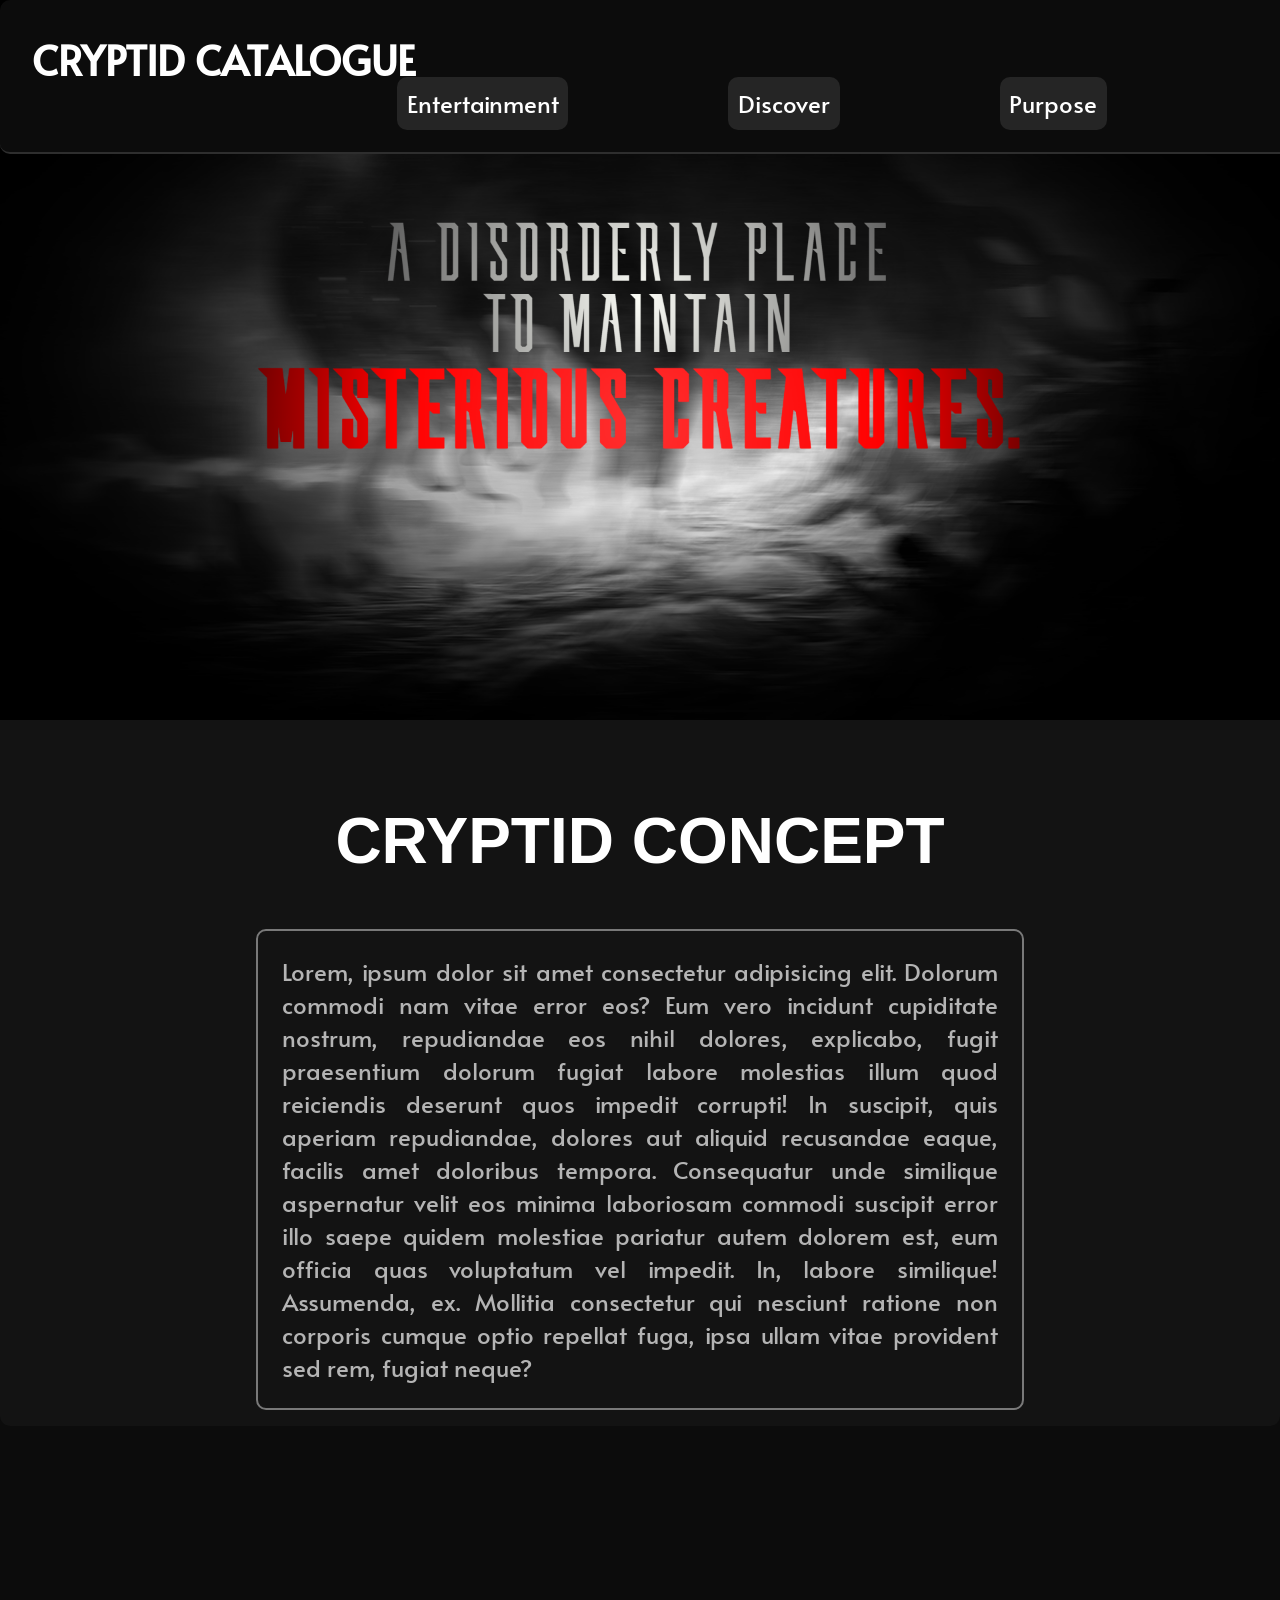
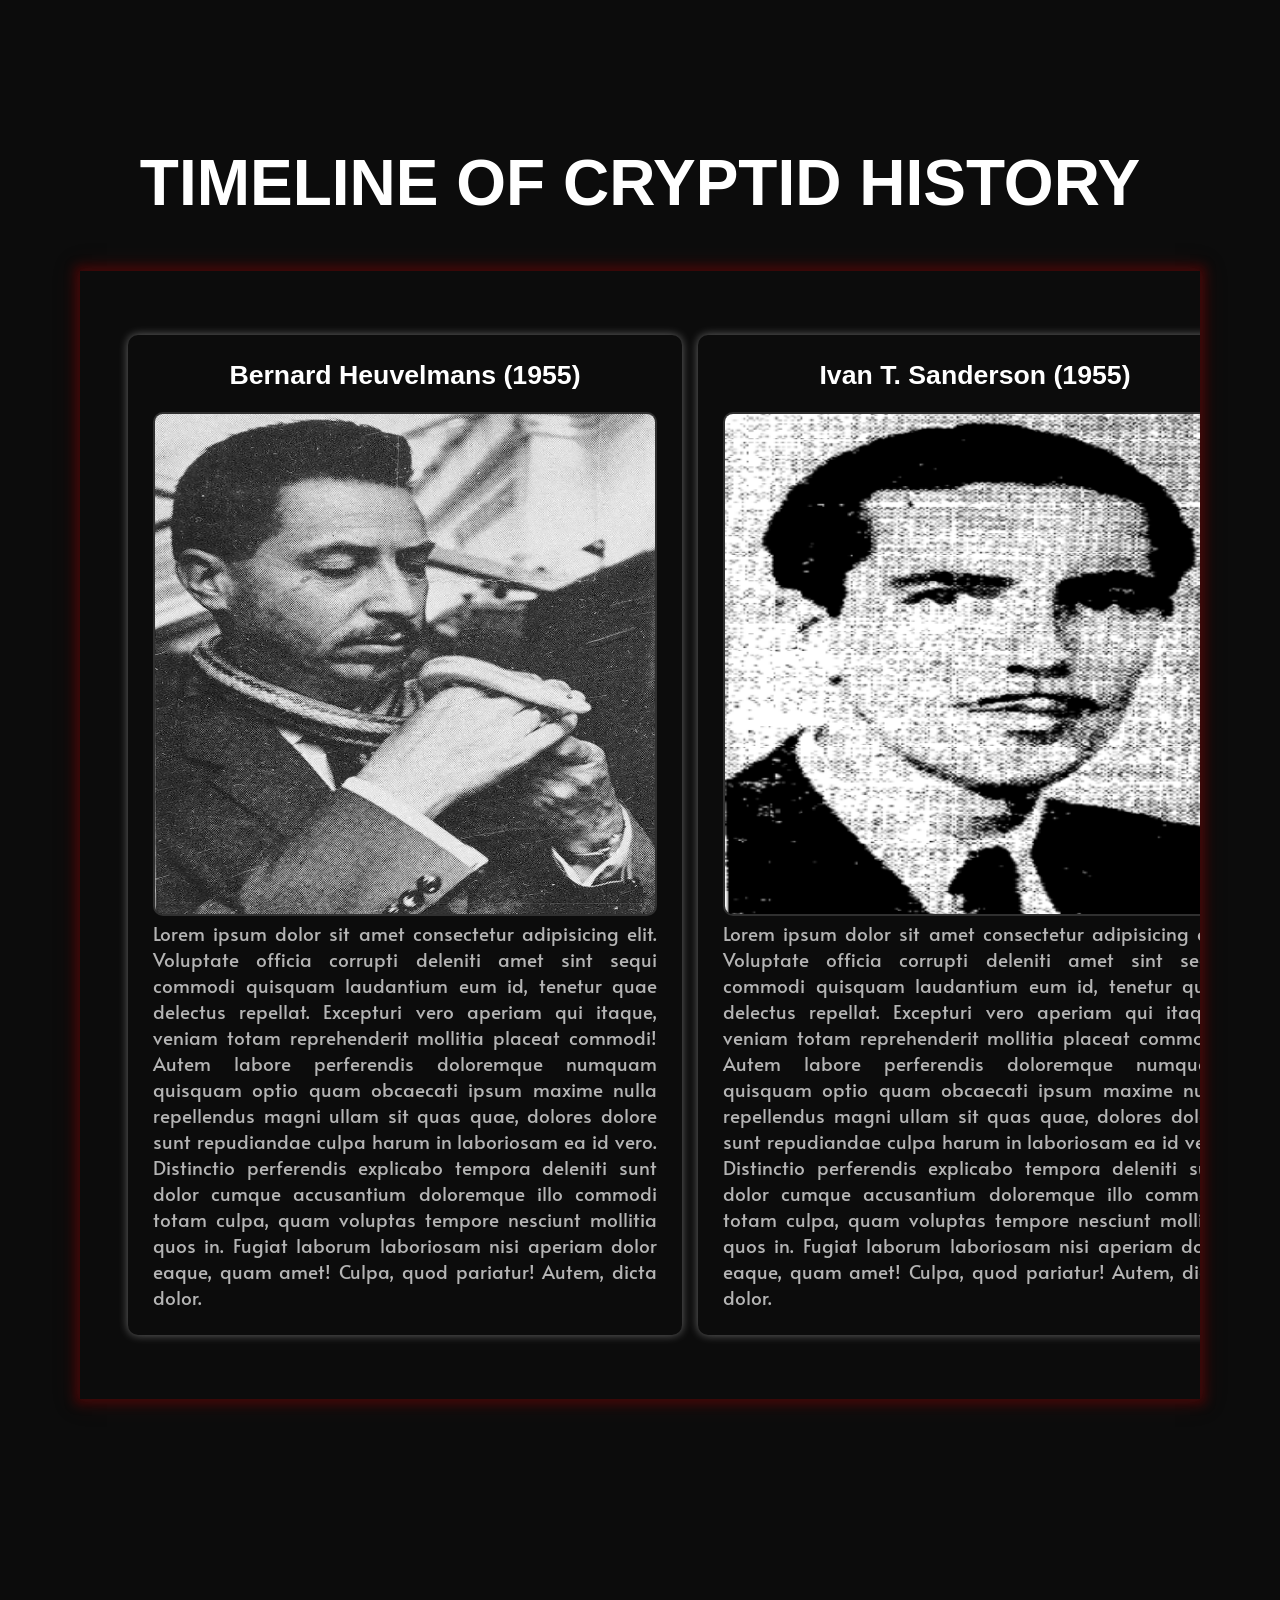
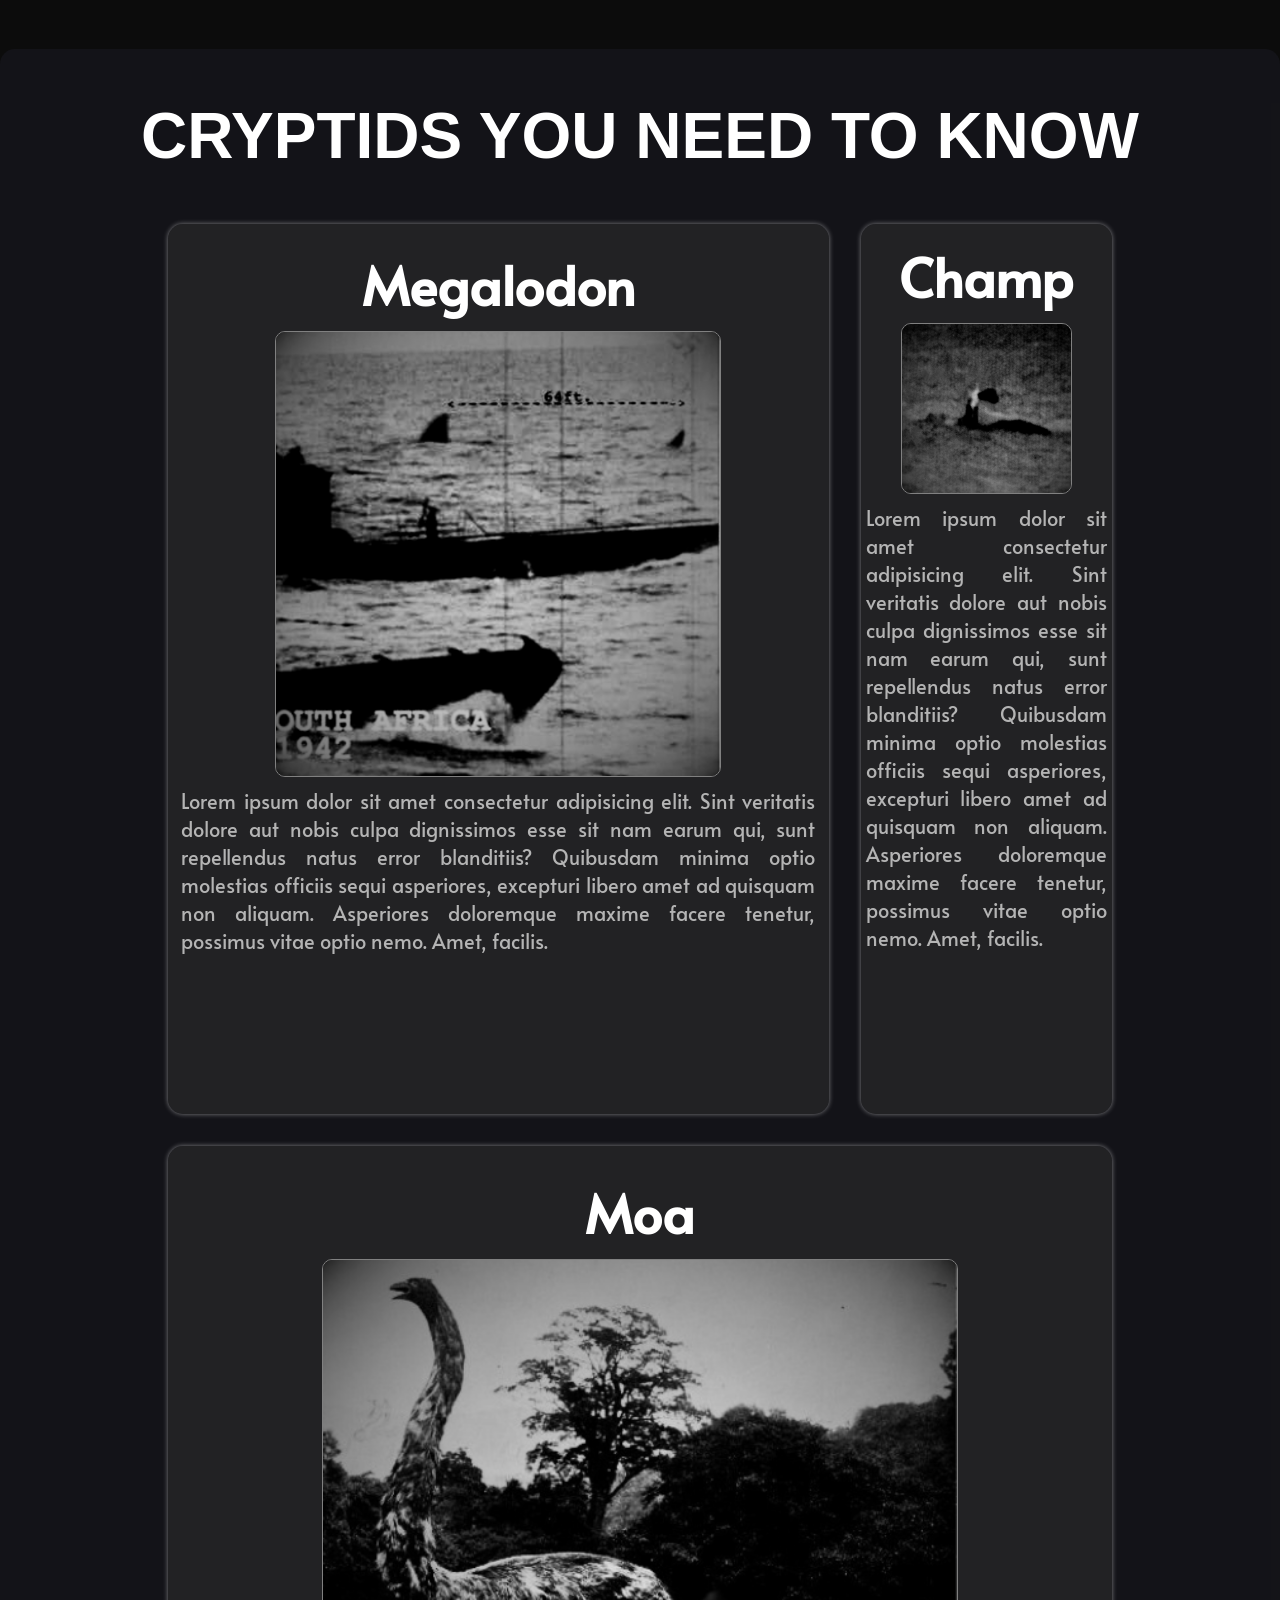
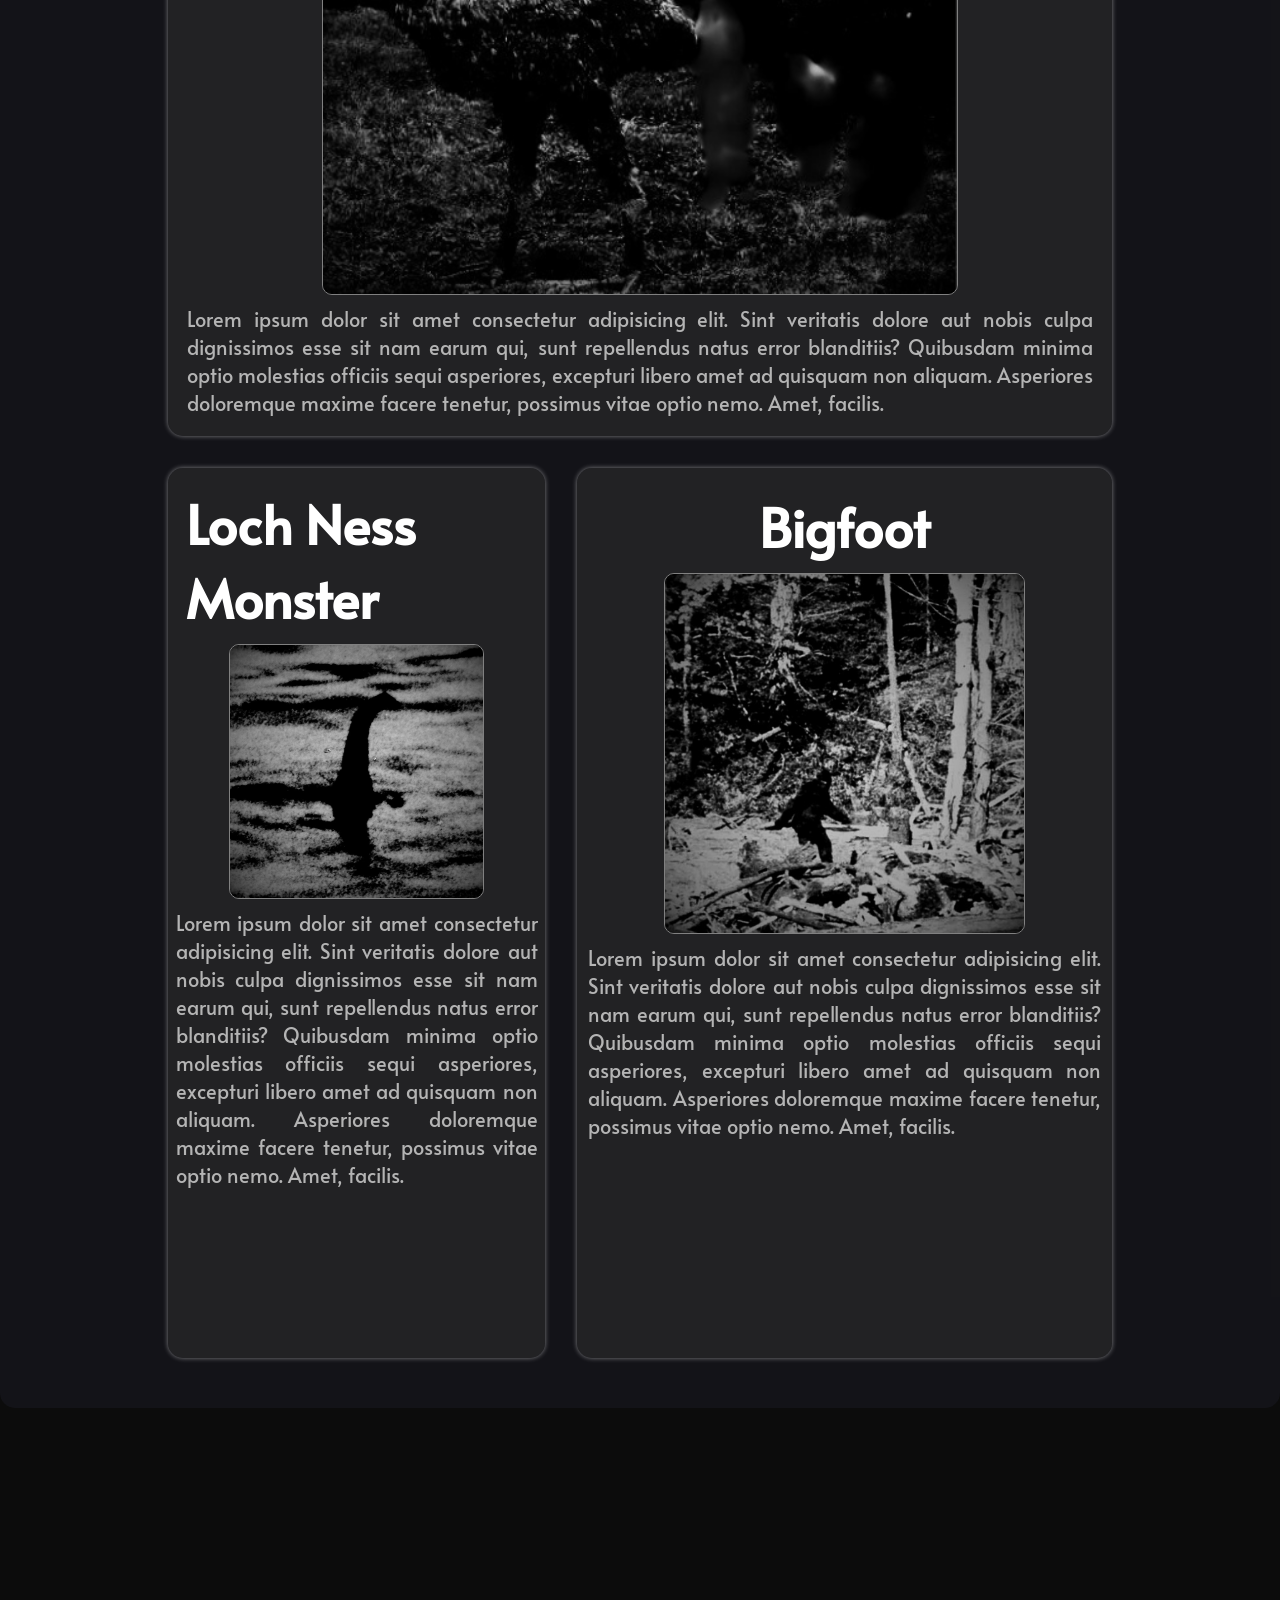
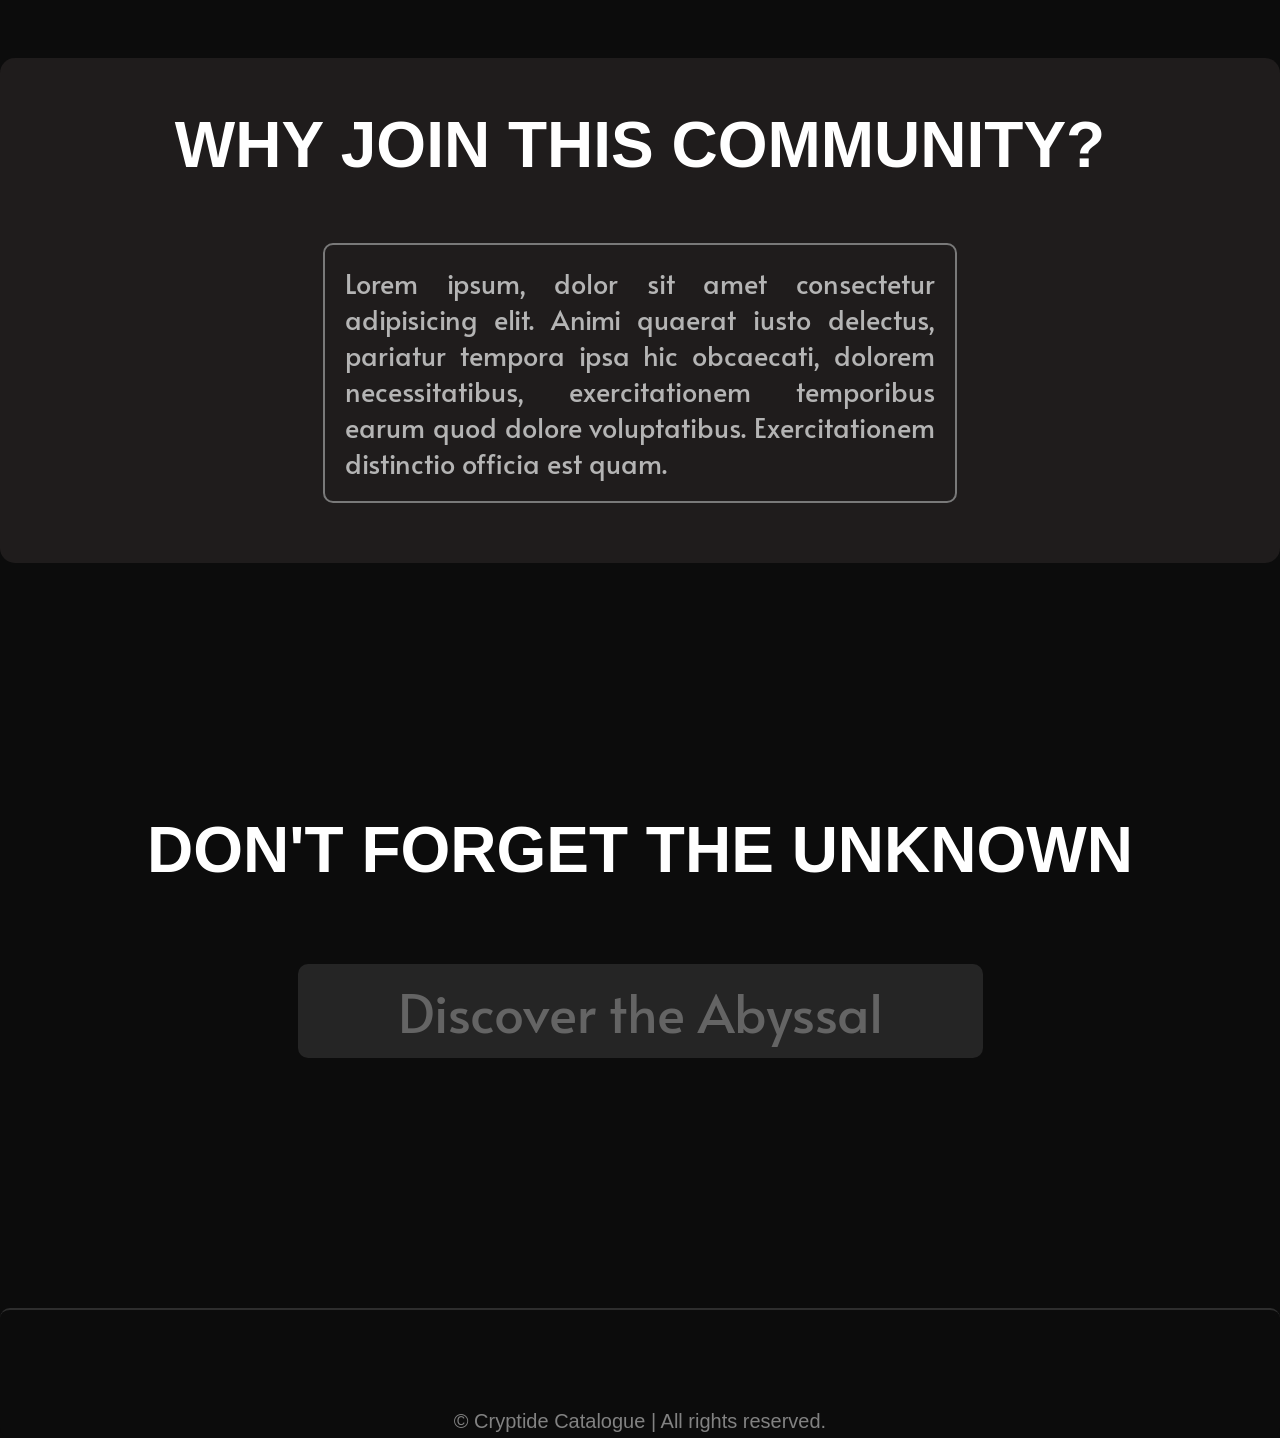
<file: html/index.html>
<!DOCTYPE html>
<html lang="en">
<head>
    <meta charset="UTF-8">
    <meta name="viewport" content="width=device-width, initial-scale=1.0">
    <link rel="preconnect" href="https://fonts.googleapis.com">
    <link rel="preconnect" href="https://fonts.gstatic.com" crossorigin>
    <link href="https://fonts.googleapis.com/css2?family=Alata&display=swap" rel="stylesheet">
    <link href="https://fonts.googleapis.com/css2?family=Host+Grotesk:ital,wght@0,300..800;1,300..800&display=swap">
    <link rel="stylesheet" href="/css/style.css">
    <link rel="icon" type="image/x-icon" href="/images/logo.png">
    <title>Home - Cryptide Catalogue</title>
</head>
<body>
    <header>
        <h1><a href="/html/index.html">CRYPTID CATALOGUE</a></h1>
        <nav class="desktop-menu">
            <ul>
                <li><a href="#">Entertainment</a></li>
                <li><a href="/html/discover.html">Discover</a></li>
                <li><a href="#">Purpose</a></li>
            </ul>
        </nav>
        <nav class="mobile-menu">
            <input type="checkbox" id="sidebar-active">
            <label for="sidebar-active" class="open-sidebar-button"><svg xmlns="http://www.w3.org/2000/svg" height="32px" viewBox="0 -960 960 960" width="32px" fill="#e3e3e3"><path d="M120-240v-80h720v80H120Zm0-200v-80h720v80H120Zm0-200v-80h720v80H120Z"/></svg></label>

            <div class="links-container">
                <label for="sidebar-active" class="close-sidebar-button">
                    <svg xmlns="http://www.w3.org/2000/svg" height="32px" viewBox="0 -960 960 960" width="32px" fill="#e3e3e3"><path d="m256-200-56-56 224-224-224-224 56-56 224 224 224-224 56 56-224 224 224 224-56 56-224-224-224 224Z"/></svg>
                </label>
                <ul>
                    <li><a href="#">Entertainment</a></li>
                    <li><a href="/html/discover.html">Discover</a></li>
                    <li><a href="#">Purpose</a></li>
                </ul>
            </div>
        </nav>
    </header>
    <main>
        <div class="banner">
            <!--Main banner with text about website theme-->
            <img src="/images/main-banner.png" alt="banner">
            <div class="banner-text-content">
                <h2>CRYPTID CONCEPT</h2>
                <p class="banner-mobile-text">Lorem ipsum dolor, sit amet consectetur adipisicing elit. At saepe nobis molestias sequi? Ipsum fugit iusto, aliquam architecto commodi consectetur veniam, vel autem minima earum, debitis assumenda. Fuga accusantium quod vitae suscipit autem molestias, hic illum eius quam accusamus enim.</p>
                <p class="banner-mobile-text">Lorem ipsum dolor sit amet, consectetur adipisicing elit. Neque ab ullam harum ducimus. Accusamus dolorum molestiae similique ipsam eos accusantium corporis facere sint, nam expedita. In aperiam repellendus tempore perspiciatis nostrum tempora modi labore obcaecati ipsum, laudantium aspernatur, cupiditate dolor.</p>
                <p class="banner-desktop-text">Lorem, ipsum dolor sit amet consectetur adipisicing elit. Dolorum commodi nam vitae error eos? Eum vero incidunt cupiditate nostrum, repudiandae eos nihil dolores, explicabo, fugit praesentium dolorum fugiat labore molestias illum quod reiciendis deserunt quos impedit corrupti! In suscipit, quis aperiam repudiandae, dolores aut aliquid recusandae eaque, facilis amet doloribus tempora. Consequatur unde similique aspernatur velit eos minima laboriosam commodi suscipit error illo saepe quidem molestiae pariatur autem dolorem est, eum officia quas voluptatum vel impedit. In, labore similique! Assumenda, ex. Mollitia consectetur qui nesciunt ratione non corporis cumque optio repellat fuga, ipsa ullam vitae provident sed rem, fugiat neque?</p>
            </div>
        </div>

        <h2 id="timeline-title">TIMELINE OF CRYPTID HISTORY</h2>
        <!--Timeline of cryptids-->
        <section class="timeline">
            <div class="timeline-group">
                <div class="timeline-card">
                    <h2>Bernard Heuvelmans (1955)</h2>
                    <img src="/images/timeline1.png" alt="timeline1">
                    <p>Lorem ipsum dolor sit amet consectetur adipisicing elit. Voluptate officia corrupti deleniti amet sint sequi commodi quisquam laudantium eum id, tenetur quae delectus repellat. Excepturi vero aperiam qui itaque, veniam totam reprehenderit mollitia placeat commodi! Autem labore perferendis doloremque numquam quisquam optio quam obcaecati ipsum maxime nulla repellendus magni ullam sit quas quae, dolores dolore sunt repudiandae culpa harum in laboriosam ea id vero. Distinctio perferendis explicabo tempora deleniti sunt dolor cumque accusantium doloremque illo commodi totam culpa, quam voluptas tempore nesciunt mollitia quos in. Fugiat laborum laboriosam nisi aperiam dolor eaque, quam amet! Culpa, quod pariatur! Autem, dicta dolor.</p>
                </div>
                <div class="timeline-card">
                    <h2>Ivan T. Sanderson (1955)</h2>
                    <img src="/images/timeline2.png" alt="timeline1">
                    <p>Lorem ipsum dolor sit amet consectetur adipisicing elit. Voluptate officia corrupti deleniti amet sint sequi commodi quisquam laudantium eum id, tenetur quae delectus repellat. Excepturi vero aperiam qui itaque, veniam totam reprehenderit mollitia placeat commodi! Autem labore perferendis doloremque numquam quisquam optio quam obcaecati ipsum maxime nulla repellendus magni ullam sit quas quae, dolores dolore sunt repudiandae culpa harum in laboriosam ea id vero. Distinctio perferendis explicabo tempora deleniti sunt dolor cumque accusantium doloremque illo commodi totam culpa, quam voluptas tempore nesciunt mollitia quos in. Fugiat laborum laboriosam nisi aperiam dolor eaque, quam amet! Culpa, quod pariatur! Autem, dicta dolor.</p>
                </div>
                <div class="timeline-card">
                    <h2>On the Track of Unknown Animals (1955)</h2>
                    <img src="/images/timeline3.png" alt="timeline1">
                    <p>Lorem ipsum dolor sit amet consectetur adipisicing elit. Voluptate officia corrupti deleniti amet sint sequi commodi quisquam laudantium eum id, tenetur quae delectus repellat. Excepturi vero aperiam qui itaque, veniam totam reprehenderit mollitia placeat commodi! Autem labore perferendis doloremque numquam quisquam optio quam obcaecati ipsum maxime nulla repellendus magni ullam sit quas quae, dolores dolore sunt repudiandae culpa harum in laboriosam ea id vero. Distinctio perferendis explicabo tempora deleniti sunt dolor cumque accusantium doloremque illo commodi totam culpa, quam voluptas tempore nesciunt mollitia quos in. Fugiat laborum laboriosam nisi aperiam dolor eaque, quam amet! Culpa, quod pariatur! Autem, dicta dolor.</p>
                </div>
                <div class="timeline-card">
                    <h2>Abominable Snowmen: Legend Come to Life (1961)</h2>
                    <img src="/images/timeline4.png" alt="timeline1">
                    <p>Lorem ipsum dolor sit amet consectetur adipisicing elit. Voluptate officia corrupti deleniti amet sint sequi commodi quisquam laudantium eum id, tenetur quae delectus repellat. Excepturi vero aperiam qui itaque, veniam totam reprehenderit mollitia placeat commodi! Autem labore perferendis doloremque numquam quisquam optio quam obcaecati ipsum maxime nulla repellendus magni ullam sit quas quae, dolores dolore sunt repudiandae culpa harum in laboriosam ea id vero. Distinctio perferendis explicabo tempora deleniti sunt dolor cumque accusantium doloremque illo commodi totam culpa, quam voluptas tempore nesciunt mollitia quos in. Fugiat laborum laboriosam nisi aperiam dolor eaque, quam amet! Culpa, quod pariatur! Autem, dicta dolor.</p>
                </div>
                <div class="timeline-card">
                    <h2>'Big Foot' Cryptid Footage (1967)</h2>
                    <img src="/images/timeline5.png" alt="timeline1">
                    <p>Lorem ipsum dolor sit amet consectetur adipisicing elit. Voluptate officia corrupti deleniti amet sint sequi commodi quisquam laudantium eum id, tenetur quae delectus repellat. Excepturi vero aperiam qui itaque, veniam totam reprehenderit mollitia placeat commodi! Autem labore perferendis doloremque numquam quisquam optio quam obcaecati ipsum maxime nulla repellendus magni ullam sit quas quae, dolores dolore sunt repudiandae culpa harum in laboriosam ea id vero. Distinctio perferendis explicabo tempora deleniti sunt dolor cumque accusantium doloremque illo commodi totam culpa, quam voluptas tempore nesciunt mollitia quos in. Fugiat laborum laboriosam nisi aperiam dolor eaque, quam amet! Culpa, quod pariatur! Autem, dicta dolor.</p>
                </div>
                <div class="timeline-card">
                    <h2>'Cryptid' Term Coined (1983)</h2>
                    <img src="/images/timeline6.png" alt="timeline1">
                    <p>Lorem ipsum dolor sit amet consectetur adipisicing elit. Voluptate officia corrupti deleniti amet sint sequi commodi quisquam laudantium eum id, tenetur quae delectus repellat. Excepturi vero aperiam qui itaque, veniam totam reprehenderit mollitia placeat commodi! Autem labore perferendis doloremque numquam quisquam optio quam obcaecati ipsum maxime nulla repellendus magni ullam sit quas quae, dolores dolore sunt repudiandae culpa harum in laboriosam ea id vero. Distinctio perferendis explicabo tempora deleniti sunt dolor cumque accusantium doloremque illo commodi totam culpa, quam voluptas tempore nesciunt mollitia quos in. Fugiat laborum laboriosam nisi aperiam dolor eaque, quam amet! Culpa, quod pariatur! Autem, dicta dolor.</p>
                </div>
                <div class="timeline-card">
                    <h2>Digital Popularization of 'Skinwalker' Cryptid (2024)</h2>
                    <img src="/images/timeline7.png" alt="timeline1">
                    <p>Lorem ipsum dolor sit amet consectetur adipisicing elit. Voluptate officia corrupti deleniti amet sint sequi commodi quisquam laudantium eum id, tenetur quae delectus repellat. Excepturi vero aperiam qui itaque, veniam totam reprehenderit mollitia placeat commodi! Autem labore perferendis doloremque numquam quisquam optio quam obcaecati ipsum maxime nulla repellendus magni ullam sit quas quae, dolores dolore sunt repudiandae culpa harum in laboriosam ea id vero. Distinctio perferendis explicabo tempora deleniti sunt dolor cumque accusantium doloremque illo commodi totam culpa, quam voluptas tempore nesciunt mollitia quos in. Fugiat laborum laboriosam nisi aperiam dolor eaque, quam amet! Culpa, quod pariatur! Autem, dicta dolor.</p>
                </div>
            </div>
            <div aria-hidden class="timeline-group">
                <div class="timeline-card">
                    <h2>Bernard Heuvelmans (1955)</h2>
                    <img src="/images/timeline1.png" alt="timeline1">
                    <p>Lorem ipsum dolor sit amet consectetur adipisicing elit. Voluptate officia corrupti deleniti amet sint sequi commodi quisquam laudantium eum id, tenetur quae delectus repellat. Excepturi vero aperiam qui itaque, veniam totam reprehenderit mollitia placeat commodi! Autem labore perferendis doloremque numquam quisquam optio quam obcaecati ipsum maxime nulla repellendus magni ullam sit quas quae, dolores dolore sunt repudiandae culpa harum in laboriosam ea id vero. Distinctio perferendis explicabo tempora deleniti sunt dolor cumque accusantium doloremque illo commodi totam culpa, quam voluptas tempore nesciunt mollitia quos in. Fugiat laborum laboriosam nisi aperiam dolor eaque, quam amet! Culpa, quod pariatur! Autem, dicta dolor.</p>
                </div>
                <div class="timeline-card">
                    <h2>Ivan T. Sanderson (1955)</h2>
                    <img src="/images/timeline2.png" alt="timeline1">
                    <p>Lorem ipsum dolor sit amet consectetur adipisicing elit. Voluptate officia corrupti deleniti amet sint sequi commodi quisquam laudantium eum id, tenetur quae delectus repellat. Excepturi vero aperiam qui itaque, veniam totam reprehenderit mollitia placeat commodi! Autem labore perferendis doloremque numquam quisquam optio quam obcaecati ipsum maxime nulla repellendus magni ullam sit quas quae, dolores dolore sunt repudiandae culpa harum in laboriosam ea id vero. Distinctio perferendis explicabo tempora deleniti sunt dolor cumque accusantium doloremque illo commodi totam culpa, quam voluptas tempore nesciunt mollitia quos in. Fugiat laborum laboriosam nisi aperiam dolor eaque, quam amet! Culpa, quod pariatur! Autem, dicta dolor.</p>
                </div>
                <div class="timeline-card">
                    <h2>On the Track of Unknown Animals (1955)</h2>
                    <img src="/images/timeline3.png" alt="timeline1">
                    <p>Lorem ipsum dolor sit amet consectetur adipisicing elit. Voluptate officia corrupti deleniti amet sint sequi commodi quisquam laudantium eum id, tenetur quae delectus repellat. Excepturi vero aperiam qui itaque, veniam totam reprehenderit mollitia placeat commodi! Autem labore perferendis doloremque numquam quisquam optio quam obcaecati ipsum maxime nulla repellendus magni ullam sit quas quae, dolores dolore sunt repudiandae culpa harum in laboriosam ea id vero. Distinctio perferendis explicabo tempora deleniti sunt dolor cumque accusantium doloremque illo commodi totam culpa, quam voluptas tempore nesciunt mollitia quos in. Fugiat laborum laboriosam nisi aperiam dolor eaque, quam amet! Culpa, quod pariatur! Autem, dicta dolor.</p>
                </div>
                <div class="timeline-card">
                    <h2>Abominable Snowmen: Legend Come to Life (1961)</h2>
                    <img src="/images/timeline4.png" alt="timeline1">
                    <p>Lorem ipsum dolor sit amet consectetur adipisicing elit. Voluptate officia corrupti deleniti amet sint sequi commodi quisquam laudantium eum id, tenetur quae delectus repellat. Excepturi vero aperiam qui itaque, veniam totam reprehenderit mollitia placeat commodi! Autem labore perferendis doloremque numquam quisquam optio quam obcaecati ipsum maxime nulla repellendus magni ullam sit quas quae, dolores dolore sunt repudiandae culpa harum in laboriosam ea id vero. Distinctio perferendis explicabo tempora deleniti sunt dolor cumque accusantium doloremque illo commodi totam culpa, quam voluptas tempore nesciunt mollitia quos in. Fugiat laborum laboriosam nisi aperiam dolor eaque, quam amet! Culpa, quod pariatur! Autem, dicta dolor.</p>
                </div>
                <div class="timeline-card">
                    <h2>'Big Foot' Cryptid Footage (1967)</h2>
                    <img src="/images/timeline5.png" alt="timeline1">
                    <p>Lorem ipsum dolor sit amet consectetur adipisicing elit. Voluptate officia corrupti deleniti amet sint sequi commodi quisquam laudantium eum id, tenetur quae delectus repellat. Excepturi vero aperiam qui itaque, veniam totam reprehenderit mollitia placeat commodi! Autem labore perferendis doloremque numquam quisquam optio quam obcaecati ipsum maxime nulla repellendus magni ullam sit quas quae, dolores dolore sunt repudiandae culpa harum in laboriosam ea id vero. Distinctio perferendis explicabo tempora deleniti sunt dolor cumque accusantium doloremque illo commodi totam culpa, quam voluptas tempore nesciunt mollitia quos in. Fugiat laborum laboriosam nisi aperiam dolor eaque, quam amet! Culpa, quod pariatur! Autem, dicta dolor.</p>
                </div>
                <div class="timeline-card">
                    <h2>'Cryptid' Term Coined (1983)</h2>
                    <img src="/images/timeline6.png" alt="timeline1">
                    <p>Lorem ipsum dolor sit amet consectetur adipisicing elit. Voluptate officia corrupti deleniti amet sint sequi commodi quisquam laudantium eum id, tenetur quae delectus repellat. Excepturi vero aperiam qui itaque, veniam totam reprehenderit mollitia placeat commodi! Autem labore perferendis doloremque numquam quisquam optio quam obcaecati ipsum maxime nulla repellendus magni ullam sit quas quae, dolores dolore sunt repudiandae culpa harum in laboriosam ea id vero. Distinctio perferendis explicabo tempora deleniti sunt dolor cumque accusantium doloremque illo commodi totam culpa, quam voluptas tempore nesciunt mollitia quos in. Fugiat laborum laboriosam nisi aperiam dolor eaque, quam amet! Culpa, quod pariatur! Autem, dicta dolor.</p>
                </div>
                <div class="timeline-card">
                    <h2>Digital Popularization of 'Skinwalker' Cryptid (2024)</h2>
                    <img src="/images/timeline7.png" alt="timeline1">
                    <p>Lorem ipsum dolor sit amet consectetur adipisicing elit. Voluptate officia corrupti deleniti amet sint sequi commodi quisquam laudantium eum id, tenetur quae delectus repellat. Excepturi vero aperiam qui itaque, veniam totam reprehenderit mollitia placeat commodi! Autem labore perferendis doloremque numquam quisquam optio quam obcaecati ipsum maxime nulla repellendus magni ullam sit quas quae, dolores dolore sunt repudiandae culpa harum in laboriosam ea id vero. Distinctio perferendis explicabo tempora deleniti sunt dolor cumque accusantium doloremque illo commodi totam culpa, quam voluptas tempore nesciunt mollitia quos in. Fugiat laborum laboriosam nisi aperiam dolor eaque, quam amet! Culpa, quod pariatur! Autem, dicta dolor.</p>
                </div>
            </div>
        </section>

        <section class="cryptid-type">
            <h2>CRYPTIDS YOU NEED TO KNOW</h2>
            <div class="type-group">
                <div class="type-card" id="box-1">
                    <h3>Megalodon</h3>
                    <img src="/images/monsters/Megalodon.png" alt="cryptid">
                    <p>Lorem ipsum dolor sit amet consectetur adipisicing elit. Sint veritatis dolore aut nobis culpa dignissimos esse sit nam earum qui, sunt repellendus natus error blanditiis? Quibusdam minima optio molestias officiis sequi asperiores, excepturi libero amet ad quisquam non aliquam. Asperiores doloremque maxime facere tenetur, possimus vitae optio nemo. Amet, facilis.</p>
                </div>

                <div class="type-card" id="box-2">
                    <h3>Champ</h3>
                    <img src="/images/monsters/Champ.png" alt="cryptid">
                    <p>Lorem ipsum dolor sit amet consectetur adipisicing elit. Sint veritatis dolore aut nobis culpa dignissimos esse sit nam earum qui, sunt repellendus natus error blanditiis? Quibusdam minima optio molestias officiis sequi asperiores, excepturi libero amet ad quisquam non aliquam. Asperiores doloremque maxime facere tenetur, possimus vitae optio nemo. Amet, facilis.</p>
                </div>

                <div class="type-card" id="box-3">
                    <h3>Moa</h3>
                    <img src="/images/monsters/Moa.png" alt="cryptid">
                    <p>Lorem ipsum dolor sit amet consectetur adipisicing elit. Sint veritatis dolore aut nobis culpa dignissimos esse sit nam earum qui, sunt repellendus natus error blanditiis? Quibusdam minima optio molestias officiis sequi asperiores, excepturi libero amet ad quisquam non aliquam. Asperiores doloremque maxime facere tenetur, possimus vitae optio nemo. Amet, facilis.</p>
                </div>

                <div class="type-card" id="box-4">
                    <h3>Loch Ness Monster</h3>
                    <img src="/images/monsters/Loch-Ness.png" alt="cryptid">
                    <p>Lorem ipsum dolor sit amet consectetur adipisicing elit. Sint veritatis dolore aut nobis culpa dignissimos esse sit nam earum qui, sunt repellendus natus error blanditiis? Quibusdam minima optio molestias officiis sequi asperiores, excepturi libero amet ad quisquam non aliquam. Asperiores doloremque maxime facere tenetur, possimus vitae optio nemo. Amet, facilis.</p>
                </div>

                <div class="type-card" id="box-5">
                    <h3>Bigfoot</h3>
                    <img src="/images/monsters/Bigfoot.png" alt="cryptid">
                    <p>Lorem ipsum dolor sit amet consectetur adipisicing elit. Sint veritatis dolore aut nobis culpa dignissimos esse sit nam earum qui, sunt repellendus natus error blanditiis? Quibusdam minima optio molestias officiis sequi asperiores, excepturi libero amet ad quisquam non aliquam. Asperiores doloremque maxime facere tenetur, possimus vitae optio nemo. Amet, facilis.</p>
                </div>
            </div>
        </section>

        <section class="community">
            <h2>WHY JOIN THIS COMMUNITY?</h2>
            <p>Lorem ipsum, dolor sit amet consectetur adipisicing elit. Animi quaerat iusto delectus, pariatur tempora ipsa hic obcaecati, dolorem necessitatibus, exercitationem temporibus earum quod dolore voluptatibus. Exercitationem distinctio officia est quam.</p>
        </section>

        <section class="discover">
            <h2>DON'T FORGET THE UNKNOWN</h2>
            <a href="/html/discover.html">Discover the Abyssal</a>
        </section>
    </main>

    <footer>
        <p>&copy; Cryptide Catalogue | All rights reserved.</p>
    </footer>
</body>
</html>
</file>
<file: css/style.css>
/* DESKTOP CSS */

/* Initial CSS aplication */ 
*
{
    font-family: "Host Grotesk", sans-serif;
    color: white;
    margin: 0;
    padding: 0;
}

body
{ min-width: 10vh; background-color: #0c0c0c; }

h2
{
    text-align: center;
    font-size: 4em;
    font-family: "Host Grotesk", sans-serif;
}

p
{ color: #b4b4b4; font-family: "Alata", sans-serif;}

a
{ font-family: "Alata", sans-serif; }

main h2
{ margin-bottom: 0.8em; }
/* End of initial CSS aplication */

/* Header with nav bar */
header
{
    padding: 2em;
    border-bottom: 2px solid rgb(46, 46, 46);
    border-radius: 10px;

    position: fixed;
    z-index: 10;
    width: 100%;
    background-color: #0C0C0C;
}

header h1
{ font-family: "Alata", sans-serif; font-size: 2.5em; }

header h1 a
{ text-decoration: none; }

.mobile-menu
{ display: none; }

.desktop-menu ul
{
    display: flex;
    justify-content: center;
    align-items: center;
    list-style: none;
    width: 100%;
}

.desktop-menu ul li
{ margin-left: 10rem; }

.desktop-menu ul li a
{
    font-size: 1.5em;
    padding: 0.4em;
    border-radius: 10px;
    background-color: #252525;
    text-decoration: none;
}

.desktop-menu ul li a:hover
{
    transition: 0.2s;
    background-color: #3a3a3a;
    color: rgb(255, 255, 255);
}
/* End of header with nav bar */

/* Main banner */
.banner
{
    background-color: #131313;
    margin-bottom: 20em;
    border-radius: 10px;
}

.banner img
{ width: 100%; }

.banner-text-content
{
    display: flex;
    flex-direction: column;
    margin: 0 auto;
    width: 60%;
    padding: 1em;
}

.banner-text-content h2
{
    margin-top: 1em;
    text-align: center;
    font-size: 4em;
    font-family: "Host Grotesk", sans-serif;
}

.banner-desktop-text
{
    border: 2px solid rgb(121, 121, 121);
    border-radius: 10px;
    text-align: justify;
    padding: 1em;
    font-size: 1.5em;
}

.banner-mobile-text
{ display: none; }
/* End of main banner */

/* Timeline */
.timeline
{
    display: flex;
    margin: 0 auto;
    width: 80%;
    padding: 3em;
    overflow-x: auto;
    gap: 1em;
    box-shadow:
    0px 0px 20px 5px rgba(71, 8, 8, 0.308),
    0px 0px 10px 5px rgba(131, 6, 6, 0.445);
}

.timeline::-webkit-scrollbar
{ display: none; }

.timeline-group
{
    display: flex;
    justify-content: center;
    align-items: center;
    gap: 1em;
    animation: move 50s infinite linear;
}

.timeline-card
{
    padding: 25px;
    flex: 0 0 5em;
    box-shadow: 0px 0px 10px rgba(255, 255, 255, 0.384);
    border-radius: 10px;
}

.timeline-card img
{
    width: 500px;
    height: 500px;
    border-radius: 10px;
    border: 2px solid rgb(48, 48, 48);
}

.timeline-card h2
{
    text-align: center;
    font-size: 20pt;
    font-family: "Host Grotesk", sans-serif;
}

.timeline-card p
{ font-size: 120%; text-align: justify; }

@keyframes move
{
    from {translate: 0%;}
    to {translate: -100%;}
}
/* End of timeline */

/* List of Cryptids */
#box-1
{ grid-area: box-1; }
   
#box-2
{ grid-area: box-2; }

#box-3
{ grid-area: box-3; }

#box-4
{ grid-area: box-4; }

#box-5
{ grid-area: box-5; }

.cryptid-type
{ 
    margin-top: 250px;
    background-color: #18181fa6; 
    padding: 50px; 
    border-radius: 15px;
}

.type-group
{
    margin: 90px;
    margin-top: 20px;
    width: 80%;
    margin: 0 auto;
    display: grid;
    grid-template-columns: 1.5fr 1fr 1fr;
    grid-template-rows: 1fr 1fr 1fr;
    gap: 2em;
    grid-template-areas: 
    'box-1 box-1 box-2' 
    'box-3 box-3 box-3' 
    'box-4 box-5 box-5';
}

.type-card
{
    display: flex;
    flex-direction: column;
    flex-wrap: wrap;
    background-color: #35353571;
    border-radius: 15px;
    box-shadow: 0px 0px 5px 0px rgba(255, 255, 255, 0.466);
    padding: 2%;
}

.type-card img
{ 
    width: 70%;
    align-self: center; 
    border-radius: 10px; 
    border: 1px solid gray; 
}

.type-card h3
{
    align-self: center;
    font-size: 40pt; 
    padding: 10px;
}

.type-card p
{
    margin-top: 10px;
    font-size: 125%;
    text-align: justify;
}

.type-group h3
{ font-family: "Alata", sans-serif; }
/* End of List of Cryptids */

/* Community */
.community
{
    margin-top: 250px;
    display: flex;
    flex-direction: column;
    align-items: center;
    background-color: #1f1c1c;
    padding: 50px;
    border-radius: 15px;
}

.community p
{
    border: 2px solid rgb(121, 121, 121);
    border-radius: 10px;
    text-align: justify;
    padding: 20px;
    margin: 10px;
    font-size: 20pt;
    width: 50%;
}
/* End of Community */

/* Discover */
.discover
{
    margin-top: 250px;
    display: flex;
    flex-direction: column;
    justify-content: center;
    align-items: center;
}

.discover a
{
    margin-top: 25px;
    font-size: 40pt;
    padding: 10px;
    padding-left: 100px;
    padding-right: 100px;
    border-radius: 10px;
    background-color: #252525;
    color: #646464;
    text-decoration: none;
    text-align: center;
    transition: 0.25s;
}

.discover a:hover
{
    transition: 0.25s;
    color: #D2D3CE;
    background-color: #FF2525;
}
/* End of Discover */

/* Footer */
footer
{
    margin-top: 250px;
    padding-top: 100px;
    border-radius: 10px;
    border-top: 2px solid rgb(46, 46, 46);
    background-color: #0C0C0C;
}

footer p
{
    font-family: "Host Grotesk", sans-serif;
    font-size: 15pt;
    text-align: center;
    opacity: 70%;
    padding-bottom: 5px;
}
/* End of Footer */

/* MOBILE CSS */
@media screen and (max-width: 768px)
{
    /* Header with nav bar */
    header
    {
        position: fixed;
        z-index: 999;
        width: 100%;
        display: flex;
        flex-direction: row;
        justify-content: center;
        align-items: center;
        padding: 10px;
        border-bottom: 2px solid rgb(46, 46, 46);
        border-radius: 10px;
        background-color: #0C0C0C;
    }

    header h1
    {
        font-family: "Alata", sans-serif;
        font-size: 25pt;
        text-align: center;
    }

    .desktop-menu
    { display: none; }

    header input
    { display: none; }

    .mobile-menu
    { display: inline; }
    
    .mobile-menu ul
    { list-style: none; }

    .mobile-menu ul li a
    { text-decoration: none; font-size: 2em; }
    
    .links-container
    {
        background-color: rgb(34, 34, 34);
        position: fixed;
        z-index: 999;
        top: 0;
        left: 0;
        display: none;
        width: 40vh;
        height: 100vh;
    }

    .links-container svg
    {
        position: relative;
        margin-top: 10px;
        margin-left: 5px;
    }

    .links-container li
    { margin: 10px; }

    .open-sidebar-button
    {
        position: absolute;
        top: 0;
        left: 0;
        margin-top: 10px;
        margin-left: 5px;
    }

    #sidebar-active:checked ~ .links-container
    { display: block; }
    /* End of header with nav bar */

    /* Main banner */
    .banner
    { margin-bottom: 250px; border-radius: 10px; }

    .banner img
    { display: none; }

    .banner-text-content
    {
        display: flex;
        flex-direction: column;
        justify-content: center;
        align-items: center;
        width: 40vh;
        padding: 70px;
        background-color: #131313;
    }

    .banner-text-content h2
    {
        margin-top: 50px;
        text-align: center;
        font-size: 3em;
        font-family: "Host Grotesk", sans-serif;
    }

    .banner-desktop-text
    { display: none; }

    .banner-mobile-text
    {
        display: block;
        border: 2px solid rgb(121, 121, 121);
        border-radius: 10px;
        text-align: justify;
        padding: 20px;
        margin: 10px;
        font-size: 1.5em;
        width: 100%; 
    }
    /* End of main banner */

    /* Timeline */
    .timeline
    {
        display: flex;
        margin: 0 auto;
        width: 80%;
        padding: 50px;
        overflow-x: auto;
        gap: 1em;
        box-shadow:
        0px 0px 20px 5px rgba(71, 8, 8, 0.308),
        0px 0px 10px 5px rgba(131, 6, 6, 0.445);
    }

    #timeline-title
    { font-size: 3em; text-align: center; }

    .timeline::-webkit-scrollbar
    { display: none; }

    .timeline-group
    {
        display: flex;
        justify-content: center;
        align-items: center;
        gap: 1em;
        animation: move 50s infinite linear;
    }

    .timeline-card
    {
        padding: 25px;
        box-shadow: 0px 0px 10px rgba(255, 255, 255, 0.384);
        border-radius: 10px;
    }

    .timeline-card img
    { border-radius: 10px; border: 2px solid rgb(48, 48, 48); }

    .timeline-card h2
    {
        text-align: center;
        font-size: 20pt;
        font-family: "Host Grotesk", sans-serif;
    }
    /* End of timeline */

    /* List of Cryptids */
    .cryptid-type h2
    { font-size: 3em; }
    
    .type-group
    {
        margin-top: 20px;
        display: grid;
        grid-template-columns: 1fr 1fr 1fr 1fr 1fr;
        grid-template-rows: 1fr 1fr 1fr;
        gap: 2em;
        grid-template-areas: 
        'box-1' 'box-2' 'box-3' 'box-4' 'box-5';
    }

    .type-card
    {
        background-color: #35353571;
        border-radius: 15px;
        box-shadow: 0px 0px 5px 0px rgba(255, 255, 255, 0.466);
        padding: 10px;
    }

    .type-card img
    { 
        width: 70%;
        align-self: center; 
        border-radius: 10px; 
        border: 1px solid gray; 
    }

    .type-card h3
    {
        align-self: center;
        font-size: 40pt; 
        padding: 10px;
    }

    .type-card p
    {
        margin-top: 10px;
        font-size: 125%;
        text-align: justify;
    }

    .type-group h3
    {
        font-family: "Alata", sans-serif;
    }
    /* End of List of Cryptids */

    /* Community */
    .community
    {
        margin-top: 250px;
        display: flex;
        flex-direction: column;
        align-items: center;
        background-color: #1f1c1c;
        padding: 50px;
        border-radius: 15px;
    }

    .community h2
    {
        font-size: 3em;
    }

    .community p
    {
        border: 2px solid rgb(121, 121, 121);
        border-radius: 10px;
        text-align: justify;
        padding: 20px;
        margin: 10px;
        font-size: 20pt;
        width: 80%;
    }
    /* End of Community */

    /* Discover */
    .discover
    {
        margin-top: 250px;
        display: flex;
        flex-direction: column;
        justify-content: center;
        align-items: center;
    }

    .discover h2
    {
        font-size: 2.5em;
    }

    .discover a
    {
        margin-top: 25px;
        font-size: 2em;
        padding: 10px;
        padding-left: 10px;
        padding-right: 10px;
        border-radius: 10px;
        background-color: #252525;
        color: #646464;
        text-decoration: none;
        text-align: center;
        transition: 0.25s;
    }

    .discover a:hover
    {
        transition: 0.25s;
        color: #D2D3CE;
        background-color: #FF2525;
    }
    /* End of Discover */

    /* Footer */
    footer
    {
        margin-top: 250px;
        padding-top: 50px;
        border-radius: 10px;
        border-top: 2px solid rgb(46, 46, 46);
        background-color: #0C0C0C;
    }

    footer p
    {
        font-family: "Host Grotesk", sans-serif;
        font-size: 15pt;
        text-align: center;
        opacity: 70%;
        padding-bottom: 5px;
    }
    /* End of Footer */
}
</file>
